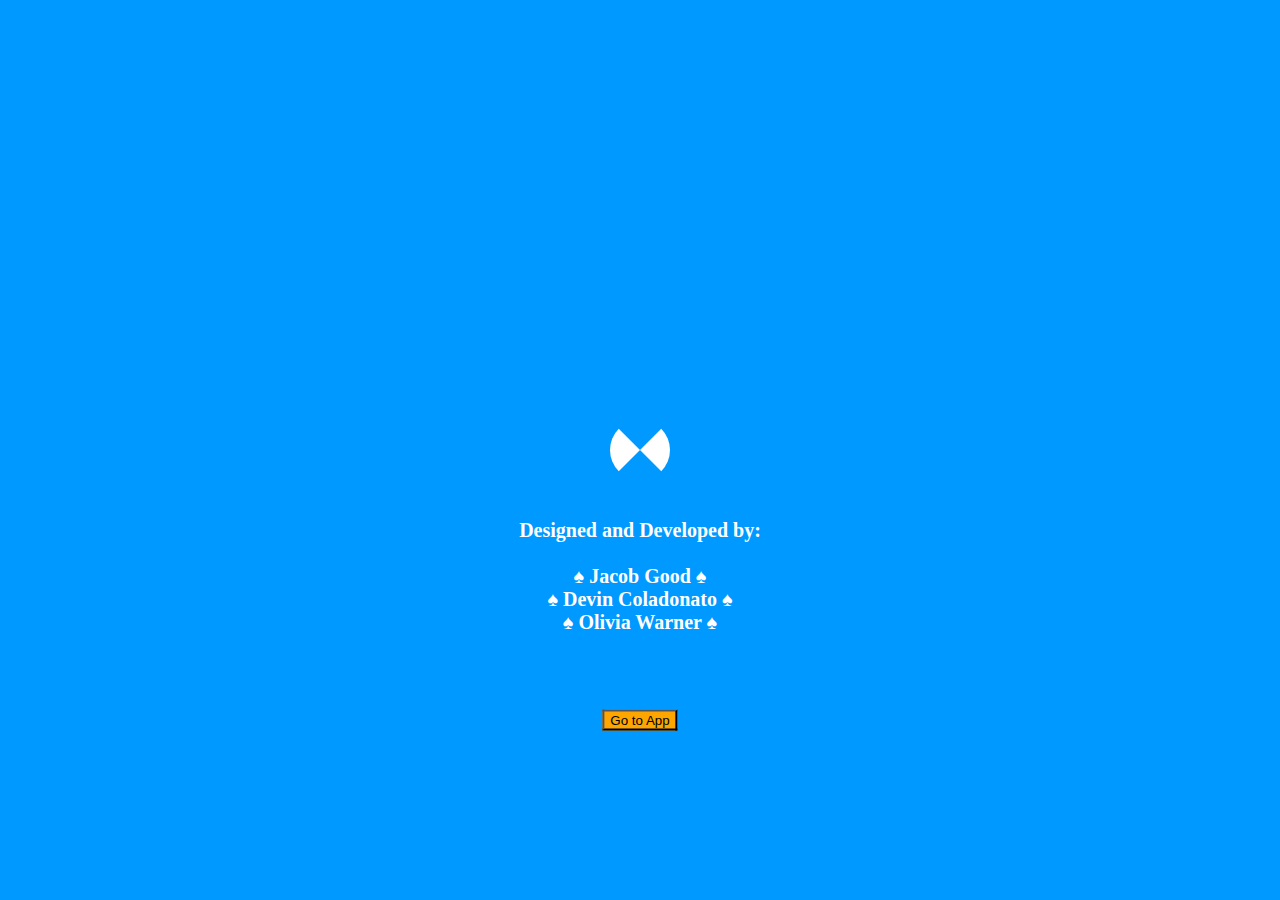
<file: www/index.html>
<!DOCTYPE html>

<html>

<head>
    <meta charset="utf-8" />
    <meta name="format-detection" content="telephone=no" />
    <meta name="msapplication-tap-highlight" content="no" />
    <meta name="viewport" content="user-scalable=no, initial-scale=1, maximum-scale=1, minimum-scale=1, width=device-width" />
    <meta http-equiv="Content-Security-Policy" content="default-src * 'unsafe-inline'; style-src 'self' 'unsafe-inline'; media-src *" />

    <!-- The css is embedded into the html file -->
    
    <title>Splash Screen</title>
    </head>
    <body>

<style>


body {
    background-color:#0099ff;

}

.box {
    width: 200px;
    height: 200px;
    position: absolute;
    top: 50%;
    left: 50%;
    transform: translate(-50%, -50%);
    overflow: hidden;
}

.box1 {
    border-radius: 50%;
    border-left: 30px solid white;
    border-right: 30px solid white;
    border-top: 30px solid transparent;
    border-bottom: 30px solid transparent;
    position: absolute;
    top: 50%;
    left: 50%;
    transform: translate(-50%, -50%);
    animation: rotate 2s infinite;

}

@keyframes rotate {
    0% {
        transform: translate(-50%, -50%) rotate(0deg);
    }
    50% {
        transform: translate(-50%, -50%) rotate(-180deg);
    }

    }
    h1 {
    color: white;
    display: inline-table;
    position: absolute;
    top: 60%;
    left: 50%;
    transform: translate(-50%, -50%);


}

@keyframes animate {
    0% { 
        width: 0;
    }
    100% {
        width: 100%;
    }
}

.fading {
    animation: fadein 4s ease-in;
    transform: translate(-50%, -50%);
    text-align: center;
    font-size: 20px;

}

@keyframes fadein {
    from {
        opacity: 0;
        transform: scale3d(.35, .35)
        
    }
    to {
        opacity: 1;
        transform: scale3d(1, 1)

    }
}
    
    
#app {
    background-color: orange;
    position: absolute;
    top: 80%;
    left: 50%;
    text-align: center;
     display: inline-table;
    transform: translate(-50%,-50%);
}

        
        
        </style>
        
        

<div class="box">
    </div>
<br>
    <div class="box1"> </div>
  
    <div class="box2"> 
        <h1 class="fading"> <br><br> Designed and Developed by: <br><br>  &#9824; Jacob Good 	&#9824; <br> &#9824; Devin Coladonato &#9824; <br> &#9824; Olivia Warner  &#9824;</h1> 
        
        <br><br><br><br>
        
        <button id = "app" onclick = "location.href ='todo.html'"> Go to App </button>      
</div>

    

    </body>
</html>
</file>
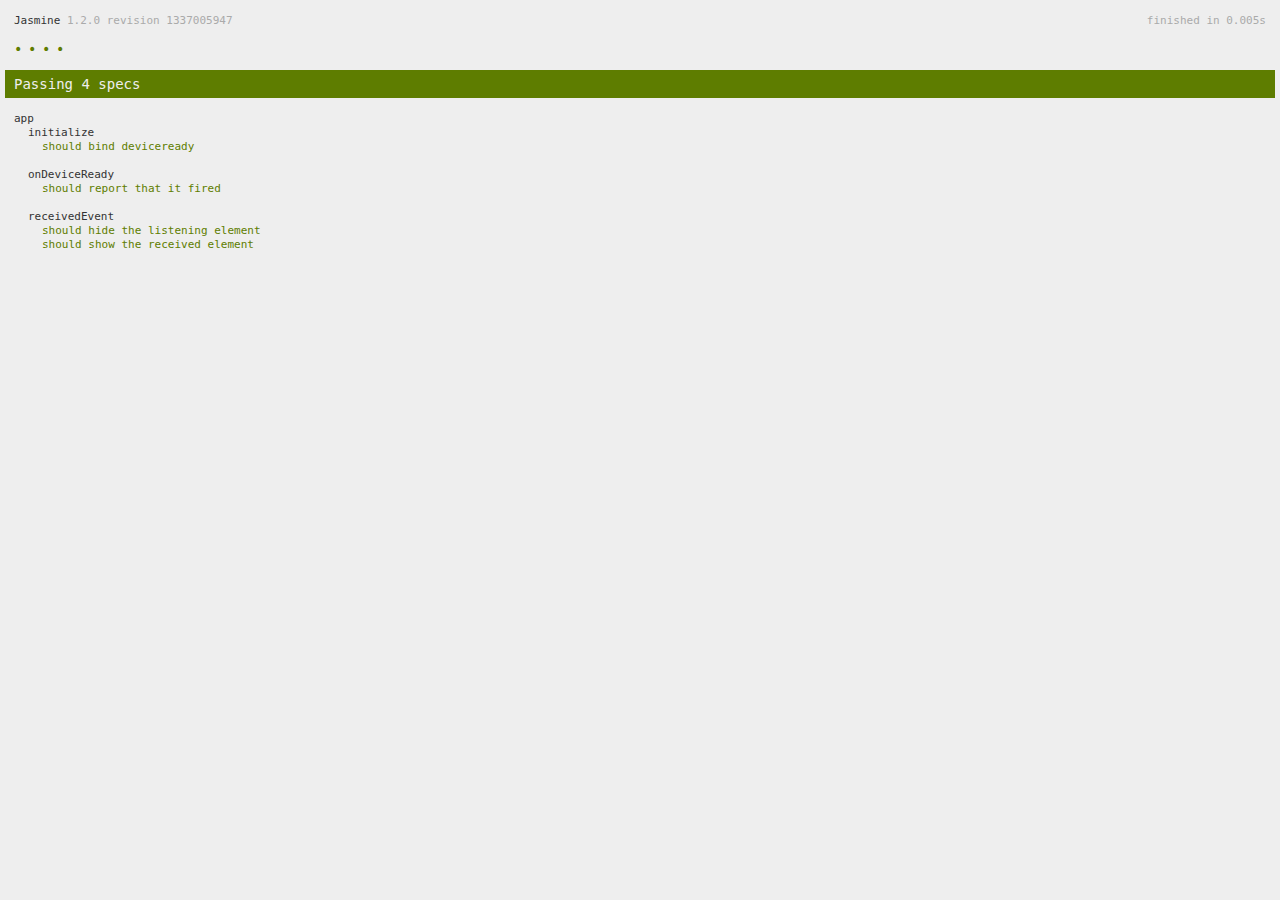
<file: www/spec.html>
<!DOCTYPE html>
<!--
    Licensed to the Apache Software Foundation (ASF) under one
    or more contributor license agreements.  See the NOTICE file
    distributed with this work for additional information
    regarding copyright ownership.  The ASF licenses this file
    to you under the Apache License, Version 2.0 (the
    "License"); you may not use this file except in compliance
    with the License.  You may obtain a copy of the License at

    http://www.apache.org/licenses/LICENSE-2.0

    Unless required by applicable law or agreed to in writing,
    software distributed under the License is distributed on an
    "AS IS" BASIS, WITHOUT WARRANTIES OR CONDITIONS OF ANY
     KIND, either express or implied.  See the License for the
    specific language governing permissions and limitations
    under the License.
-->
<html>
    <head>
        <title>Jasmine Spec Runner</title>

        <!-- jasmine source -->
        <link rel="shortcut icon" type="image/png" href="spec/lib/jasmine-1.2.0/jasmine_favicon.png">
        <link rel="stylesheet" type="text/css" href="spec/lib/jasmine-1.2.0/jasmine.css">
        <script type="text/javascript" src="spec/lib/jasmine-1.2.0/jasmine.js"></script>
        <script type="text/javascript" src="spec/lib/jasmine-1.2.0/jasmine-html.js"></script>

        <!-- include source files here... -->
        <script type="text/javascript" src="js/index.js"></script>

        <!-- include spec files here... -->
        <script type="text/javascript" src="spec/helper.js"></script>
        <script type="text/javascript" src="spec/index.js"></script>

        <script type="text/javascript">
            (function() {
                var jasmineEnv = jasmine.getEnv();
                jasmineEnv.updateInterval = 1000;

                var htmlReporter = new jasmine.HtmlReporter();

                jasmineEnv.addReporter(htmlReporter);

                jasmineEnv.specFilter = function(spec) {
                    return htmlReporter.specFilter(spec);
                };

                var currentWindowOnload = window.onload;

                window.onload = function() {
                    if (currentWindowOnload) {
                        currentWindowOnload();
                    }
                    execJasmine();
                };

                function execJasmine() {
                    jasmineEnv.execute();
                }
            })();
        </script>
    </head>
    <body>
        <div id="stage" style="display:none;"></div>
    </body>
</html>
</file>
<file: www/spec/lib/jasmine-1.2.0/jasmine.css>
body { background-color: #eeeeee; padding: 0; margin: 5px; overflow-y: scroll; }

#HTMLReporter { font-size: 11px; font-family: Monaco, "Lucida Console", monospace; line-height: 14px; color: #333333; }
#HTMLReporter a { text-decoration: none; }
#HTMLReporter a:hover { text-decoration: underline; }
#HTMLReporter p, #HTMLReporter h1, #HTMLReporter h2, #HTMLReporter h3, #HTMLReporter h4, #HTMLReporter h5, #HTMLReporter h6 { margin: 0; line-height: 14px; }
#HTMLReporter .banner, #HTMLReporter .symbolSummary, #HTMLReporter .summary, #HTMLReporter .resultMessage, #HTMLReporter .specDetail .description, #HTMLReporter .alert .bar, #HTMLReporter .stackTrace { padding-left: 9px; padding-right: 9px; }
#HTMLReporter #jasmine_content { position: fixed; right: 100%; }
#HTMLReporter .version { color: #aaaaaa; }
#HTMLReporter .banner { margin-top: 14px; }
#HTMLReporter .duration { color: #aaaaaa; float: right; }
#HTMLReporter .symbolSummary { overflow: hidden; *zoom: 1; margin: 14px 0; }
#HTMLReporter .symbolSummary li { display: block; float: left; height: 7px; width: 14px; margin-bottom: 7px; font-size: 16px; }
#HTMLReporter .symbolSummary li.passed { font-size: 14px; }
#HTMLReporter .symbolSummary li.passed:before { color: #5e7d00; content: "\02022"; }
#HTMLReporter .symbolSummary li.failed { line-height: 9px; }
#HTMLReporter .symbolSummary li.failed:before { color: #b03911; content: "x"; font-weight: bold; margin-left: -1px; }
#HTMLReporter .symbolSummary li.skipped { font-size: 14px; }
#HTMLReporter .symbolSummary li.skipped:before { color: #bababa; content: "\02022"; }
#HTMLReporter .symbolSummary li.pending { line-height: 11px; }
#HTMLReporter .symbolSummary li.pending:before { color: #aaaaaa; content: "-"; }
#HTMLReporter .bar { line-height: 28px; font-size: 14px; display: block; color: #eee; }
#HTMLReporter .runningAlert { background-color: #666666; }
#HTMLReporter .skippedAlert { background-color: #aaaaaa; }
#HTMLReporter .skippedAlert:first-child { background-color: #333333; }
#HTMLReporter .skippedAlert:hover { text-decoration: none; color: white; text-decoration: underline; }
#HTMLReporter .passingAlert { background-color: #a6b779; }
#HTMLReporter .passingAlert:first-child { background-color: #5e7d00; }
#HTMLReporter .failingAlert { background-color: #cf867e; }
#HTMLReporter .failingAlert:first-child { background-color: #b03911; }
#HTMLReporter .results { margin-top: 14px; }
#HTMLReporter #details { display: none; }
#HTMLReporter .resultsMenu, #HTMLReporter .resultsMenu a { background-color: #fff; color: #333333; }
#HTMLReporter.showDetails .summaryMenuItem { font-weight: normal; text-decoration: inherit; }
#HTMLReporter.showDetails .summaryMenuItem:hover { text-decoration: underline; }
#HTMLReporter.showDetails .detailsMenuItem { font-weight: bold; text-decoration: underline; }
#HTMLReporter.showDetails .summary { display: none; }
#HTMLReporter.showDetails #details { display: block; }
#HTMLReporter .summaryMenuItem { font-weight: bold; text-decoration: underline; }
#HTMLReporter .summary { margin-top: 14px; }
#HTMLReporter .summary .suite .suite, #HTMLReporter .summary .specSummary { margin-left: 14px; }
#HTMLReporter .summary .specSummary.passed a { color: #5e7d00; }
#HTMLReporter .summary .specSummary.failed a { color: #b03911; }
#HTMLReporter .description + .suite { margin-top: 0; }
#HTMLReporter .suite { margin-top: 14px; }
#HTMLReporter .suite a { color: #333333; }
#HTMLReporter #details .specDetail { margin-bottom: 28px; }
#HTMLReporter #details .specDetail .description { display: block; color: white; background-color: #b03911; }
#HTMLReporter .resultMessage { padding-top: 14px; color: #333333; }
#HTMLReporter .resultMessage span.result { display: block; }
#HTMLReporter .stackTrace { margin: 5px 0 0 0; max-height: 224px; overflow: auto; line-height: 18px; color: #666666; border: 1px solid #ddd; background: white; white-space: pre; }

#TrivialReporter { padding: 8px 13px; position: absolute; top: 0; bottom: 0; left: 0; right: 0; overflow-y: scroll; background-color: white; font-family: "Helvetica Neue Light", "Lucida Grande", "Calibri", "Arial", sans-serif; /*.resultMessage {*/ /*white-space: pre;*/ /*}*/ }
#TrivialReporter a:visited, #TrivialReporter a { color: #303; }
#TrivialReporter a:hover, #TrivialReporter a:active { color: blue; }
#TrivialReporter .run_spec { float: right; padding-right: 5px; font-size: .8em; text-decoration: none; }
#TrivialReporter .banner { color: #303; background-color: #fef; padding: 5px; }
#TrivialReporter .logo { float: left; font-size: 1.1em; padding-left: 5px; }
#TrivialReporter .logo .version { font-size: .6em; padding-left: 1em; }
#TrivialReporter .runner.running { background-color: yellow; }
#TrivialReporter .options { text-align: right; font-size: .8em; }
#TrivialReporter .suite { border: 1px outset gray; margin: 5px 0; padding-left: 1em; }
#TrivialReporter .suite .suite { margin: 5px; }
#TrivialReporter .suite.passed { background-color: #dfd; }
#TrivialReporter .suite.failed { background-color: #fdd; }
#TrivialReporter .spec { margin: 5px; padding-left: 1em; clear: both; }
#TrivialReporter .spec.failed, #TrivialReporter .spec.passed, #TrivialReporter .spec.skipped { padding-bottom: 5px; border: 1px solid gray; }
#TrivialReporter .spec.failed { background-color: #fbb; border-color: red; }
#TrivialReporter .spec.passed { background-color: #bfb; border-color: green; }
#TrivialReporter .spec.skipped { background-color: #bbb; }
#TrivialReporter .messages { border-left: 1px dashed gray; padding-left: 1em; padding-right: 1em; }
#TrivialReporter .passed { background-color: #cfc; display: none; }
#TrivialReporter .failed { background-color: #fbb; }
#TrivialReporter .skipped { color: #777; background-color: #eee; display: none; }
#TrivialReporter .resultMessage span.result { display: block; line-height: 2em; color: black; }
#TrivialReporter .resultMessage .mismatch { color: black; }
#TrivialReporter .stackTrace { white-space: pre; font-size: .8em; margin-left: 10px; max-height: 5em; overflow: auto; border: 1px inset red; padding: 1em; background: #eef; }
#TrivialReporter .finished-at { padding-left: 1em; font-size: .6em; }
#TrivialReporter.show-passed .passed, #TrivialReporter.show-skipped .skipped { display: block; }
#TrivialReporter #jasmine_content { position: fixed; right: 100%; }
#TrivialReporter .runner { border: 1px solid gray; display: block; margin: 5px 0; padding: 2px 0 2px 10px; }
</file>
